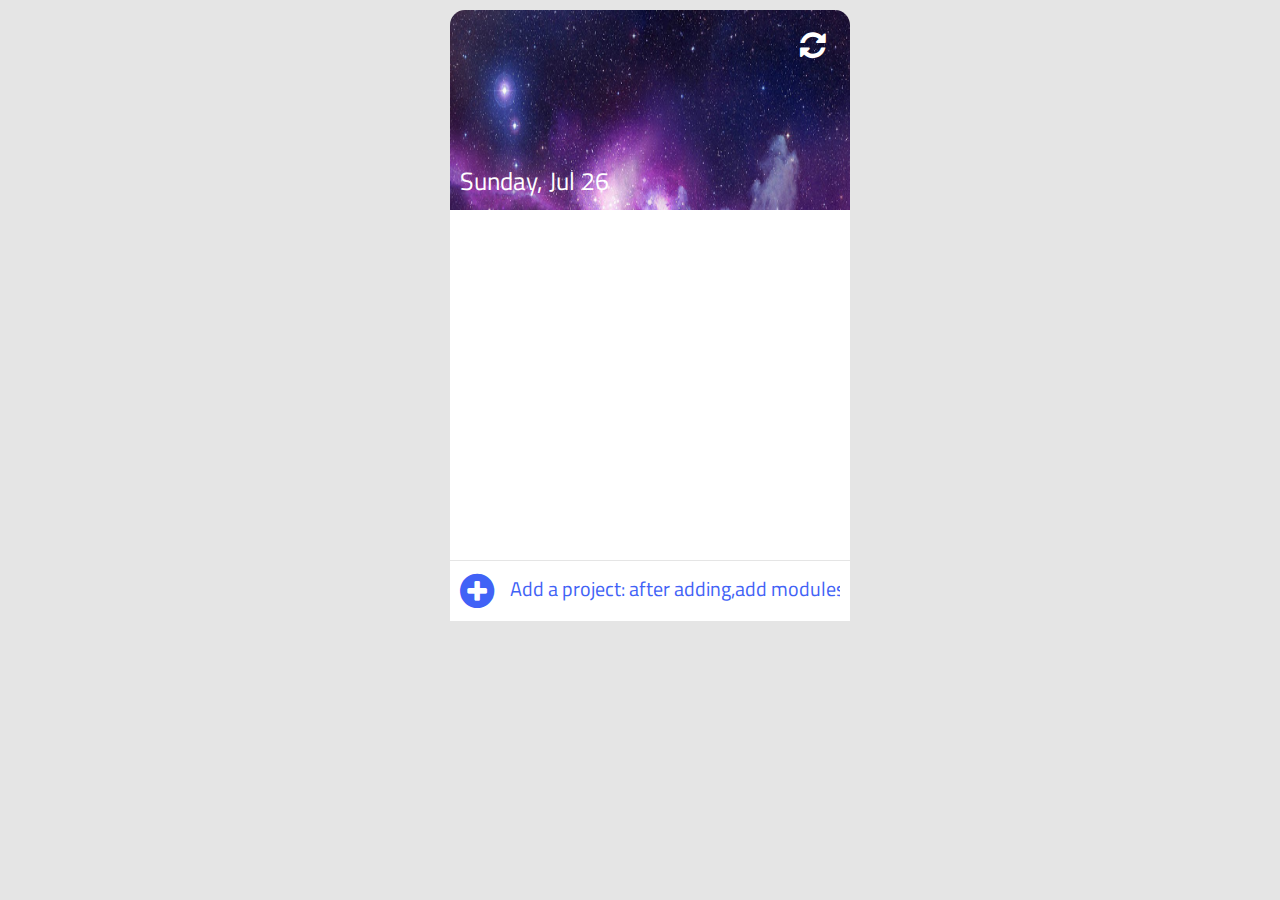
<file: index.html>
<!DOCTYPE html>
<html lang="en">
<head>
    <meta charset="UTF-8">
    <title>Project Managing To Do List</title>
    <link rel="stylesheet" href="https://fonts.googleapis.com/css?family=Titillium+Web">
    <link rel="stylesheet" href="css/font-awesome.css">
    <link rel="stylesheet" href="css/style.css">
</head>
<body>
    <div class="container">
        <div class="header">
            <div class="clear">
                <i class="fa fa-refresh"></i>
            </div>
            <div id="date"></div>
        </div>
        <div class="content">
            <ul id="list">
               <!-- 
                <li class="item">
                    <i class="fa fa-circle-thin co" job="complete" id="0"></i>
                    <p class="text">Drink Coffee</p>
                    <i class="fa fa-trash-o de" job="delete" id="0"></i> 
                </li> -->
            </ul>
        </div>
        <div class="add-to-do">
            <i class="fa fa-plus-circle"></i>
            <input type="text" id="input" placeholder="Add a project: after adding,add modules">
        </div>
    </div>
    <script src="js/app.js"></script>
</body>
</html>
</file>
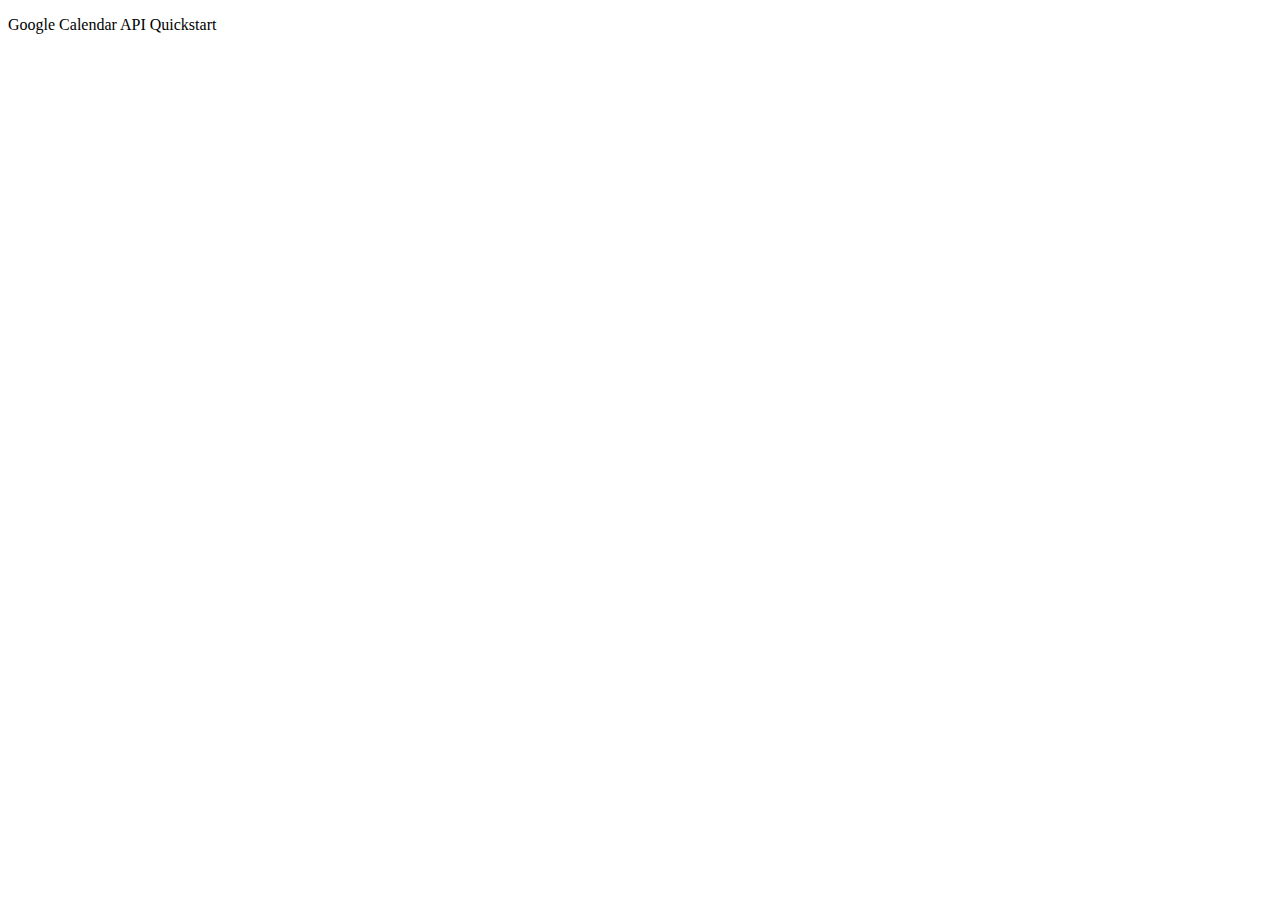
<file: api.html>
<!DOCTYPE html>
<html>
  <head>
    <title>Google Calendar API Quickstart</title>
    <meta charset="utf-8" />
  </head>
  <body>
    <p>Google Calendar API Quickstart</p>

    <!--Add buttons to initiate auth sequence and sign out-->
    <button id="authorize_button" style="display: none;">Authorize</button>
    <button id="signout_button" style="display: none;">Sign Out</button>

    <pre id="content" style="white-space: pre-wrap;"></pre>

    <script type="text/javascript">
      // Client ID and API key from the Developer Console
      var CLIENT_ID = 'client id not disclosed';
      var API_KEY = 'api key not disclosed';

      // Array of API discovery doc URLs for APIs used by the quickstart
      var DISCOVERY_DOCS = ["https://www.googleapis.com/discovery/v1/apis/calendar/v3/rest"];

      // Authorization scopes required by the API; multiple scopes can be
      // included, separated by spaces.
      var SCOPES = "https://www.googleapis.com/auth/calendar.readonly";

      var authorizeButton = document.getElementById('authorize_button');
      var signoutButton = document.getElementById('signout_button');

      /**
       *  On load, called to load the auth2 library and API client library.
       */
      function handleClientLoad() {
        gapi.load('client:auth2', initClient);
      }

      /**
       *  Initializes the API client library and sets up sign-in state
       *  listeners.
       */
      function initClient() {
        gapi.client.init({
          apiKey: API_KEY,
          clientId: CLIENT_ID,
          discoveryDocs: DISCOVERY_DOCS,
          scope: SCOPES
        }).then(function () {
          // Listen for sign-in state changes.
          gapi.auth2.getAuthInstance().isSignedIn.listen(updateSigninStatus);

          // Handle the initial sign-in state.
          updateSigninStatus(gapi.auth2.getAuthInstance().isSignedIn.get());
          authorizeButton.onclick = handleAuthClick;
          signoutButton.onclick = handleSignoutClick;
        }, function(error) {
          appendPre(JSON.stringify(error, null, 2));
        });
      }

      /**
       *  Called when the signed in status changes, to update the UI
       *  appropriately. After a sign-in, the API is called.
       */
      function updateSigninStatus(isSignedIn) {
        if (isSignedIn) {
          authorizeButton.style.display = 'none';
          signoutButton.style.display = 'block';
          listUpcomingEvents();
        } else {
          authorizeButton.style.display = 'block';
          signoutButton.style.display = 'none';
        }
      }

      /**
       *  Sign in the user upon button click.
       */
      function handleAuthClick(event) {
        gapi.auth2.getAuthInstance().signIn();
      }

      /**
       *  Sign out the user upon button click.
       */
      function handleSignoutClick(event) {
        gapi.auth2.getAuthInstance().signOut();
      }

      /**
       * Append a pre element to the body containing the given message
       * as its text node. Used to display the results of the API call.
       *
       * @param {string} message Text to be placed in pre element.
       */
      function appendPre(message) {
        var pre = document.getElementById('content');
        var textContent = document.createTextNode(message + '\n');
        pre.appendChild(textContent);
      }

      /**
       * Print the summary and start datetime/date of the next ten events in
       * the authorized user's calendar. If no events are found an
       * appropriate message is printed.
       */
      function listUpcomingEvents() {
        gapi.client.calendar.events.list({
          'calendarId': 'primary',
          'timeMin': (new Date()).toISOString(),
          'showDeleted': false,
          'singleEvents': true,
          'maxResults': 10,
          'orderBy': 'startTime'
        }).then(function(response) {
          var events = response.result.items;
          appendPre('Upcoming events:');

          if (events.length > 0) {
            for (i = 0; i < events.length; i++) {
              var event = events[i];
              var when = event.start.dateTime;
              if (!when) {
                when = event.start.date;
              }
              appendPre(event.summary + ' (' + when + ')')
            }
          } else {
            appendPre('No upcoming events found.');
          }
        });
      }

    </script>

    <script async defer src="https://apis.google.com/js/api.js"
      onload="this.onload=function(){};handleClientLoad()"
      onreadystatechange="if (this.readyState === 'complete') this.onload()">
    </script>
  </body>
</html>
</file>
<file: css/style.css>
body{
    padding: 0;
    margin: 0;
    background-color: rgba(0,0,0,0.1);
    font-family: 'Titillium Web', sans-serif;
}

/* ------------ container ------------ */
.container{
    padding:10px;
    width:380px;
    margin:0 auto;
}

/* ------------ header ------------ */
.header{
    width: 400px;
    height:200px;
    background-image: url('../img/unnamed.jpg');
    background-size: 100% 200%;
    background-repeat: no-repeat;
    border-radius: 15px 15px 0 0;
    position: relative;
}
.clear{
    width : 30px;
    height: 30px;
    position: absolute;
    right:20px;
    top: 20px;
}
.clear i{
    font-size: 30px;
    color: #FFF;
}
.clear i:hover{
    cursor: pointer;
    text-shadow: 1px 3px 5px #000;
    transform: rotate(45deg);
}
#date{
    position: absolute;
    bottom: 10px;
    left: 10px;
    color: #FFF;
    font-size: 25px;
    font-family: 'Titillium Web', sans-serif;
}

/* ------------ content ------------ */
.content{
    width:400px;
    height: 350px;
    max-height:350px;
    background-color: #FFF;
    overflow: auto;
}
.content::-webkit-scrollbar { 
    display: none; 
}
.content ul{
    padding:0;
    margin:0;
}
.item{
    width:400px;
    height: 45px;
    min-height: 45px;
    position: relative;
    border-bottom: 1px solid rgba(0,0,0,0.1);
    list-style: none;
    padding: 0;
    margin: 0;
}
.item i.co{
    position: absolute;
    font-size: 25px;
    padding-left:5px;
    left:15px;
    top:10px;
}
.item i.co:hover{
    cursor: pointer;
}
.fa-check-circle{
    color:#6eb200;
}
.item p.text{
    position: absolute;
    padding:0;
    margin:0;
    font-size: 20px;
    left:50px;
    top:5px;
    background-color: #FFF;
    max-width:285px;
}
.lineThrough{
    text-decoration: line-through;
    color : #ccc;
}
.item i.de{
    position: absolute;
    font-size: 25px;
    right:15px;
    top:10px;
}
.item i.de:hover{
    color:#af0000;
    cursor: pointer;
}
/* ------------ add item ------------ */
.add-to-do{
    position: relative;
    width: 380px;
    height:40px;
    background-color: #FFF;
    padding: 10px;
    border-top: 1px solid rgba(0,0,0,0.1);
}
.add-to-do i{
    position: absolute;
    font-size: 40px;
    color: #4162f6;
}

.add-to-do input{
    position: absolute;
    left: 50px;
    height: 35px;
    width: 330px;
    background-color: transparent;
    border: none;
    font-size: 20px;
    padding-left:10px;
}
.add-to-do input::-webkit-input-placeholder { /* Chrome/Opera/Safari */
    color: #4162f6;
    font-family: 'Titillium Web', sans-serif;
    font-size: 20px;
}
.add-to-do input::-moz-placeholder { /* Firefox 19+ */
    color: #4162f6;
    font-family: 'Titillium Web', sans-serif;
    font-size: 20px;
}
.add-to-do input:-ms-input-placeholder { /* IE 10+ */
    color: #4162f6;
    font-family: 'Titillium Web', sans-serif;
    font-size: 20px;
}
.add-to-do input:-moz-placeholder { /* Firefox 18- */
    color: #4162f6;
    font-family: 'Titillium Web', sans-serif;
    font-size: 20px;
}
</file>
